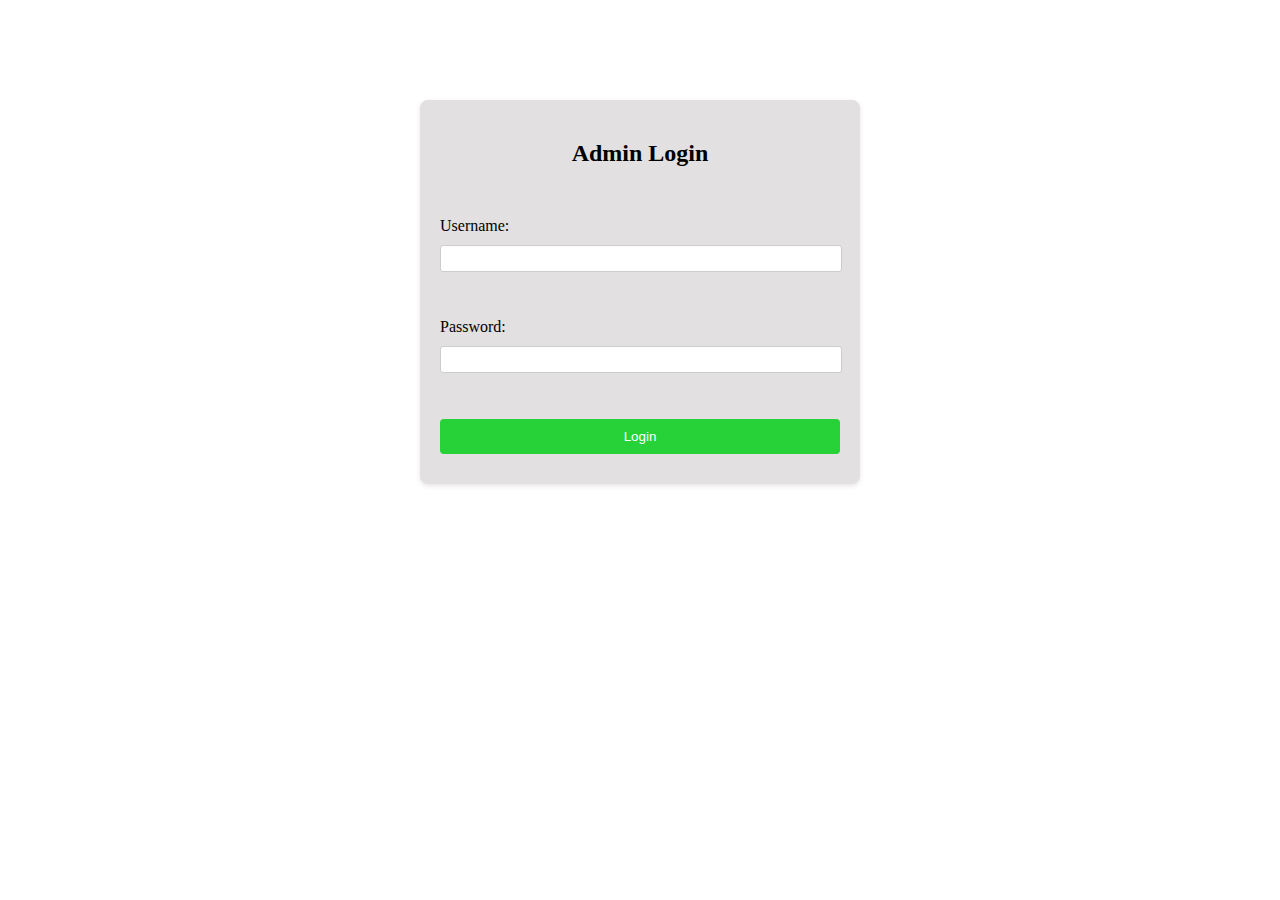
<file: login.html>
<!DOCTYPE html>
<html lang="en">
<head>
  <meta charset="UTF-8">
  <meta name="viewport" content="width=device-width, initial-scale=1.0">
  <title>Login</title>
  <link rel="stylesheet" href="./login.css">
</head>
<body>
  <div class="login-container">
    <h2>Admin Login</h2>
    <form id="loginForm">
      <label for="username">Username:</label>
      <input type="text" id="username" name="username"><br><br>
      <label for="password">Password:</label>
      <input type="password" id="password" name="password"><br><br>
      <button type="submit">Login</button>
    </form>
    <div id="error" class="error-message"></div>
  </div>

  <script src="./login.js"></script>
</body>
</html>
</file>
<file: login.css>
.login-container {
    width: 100%;
    max-width: 400px;
    margin: 100px auto;
    padding: 20px;
    background-color: #dad8d8cb;
    border-radius: 8px;
    box-shadow: 0 2px 5px rgba(0, 0, 0, 0.1);
  }
  
  .login-container h2 {
    text-align: center;
  }
  
  .login-container form {
    margin-top: 50px;
  }
  
  .login-container label,
  .login-container input,
  .login-container button {
    display: block;
    margin-bottom: 10px;
  }
  
  .login-container input {
    width: calc(100% - 20px); /* Adjust width to accommodate padding */
    padding: 5px 10px;
    border: 1px solid #ccc;
    border-radius: 3px;
  }
  
  .login-container button {
    width: 100%;
    padding: 10px;
    background-color: #26d237;
    color: #fff;
    border: none;
    border-radius: 4px;
    cursor: pointer;
    transition: background-color 0.3s ease;
  }
  
  .login-container button:hover {
    background-color: #0056b3; /* Optional: Set button hover background color */
  }
  .login {
    background: url(./IMG/Wild-Life.jpg) no-repeat center fixed; 
    background-size: cover;
    background-position: center;
    
  }
</file>
